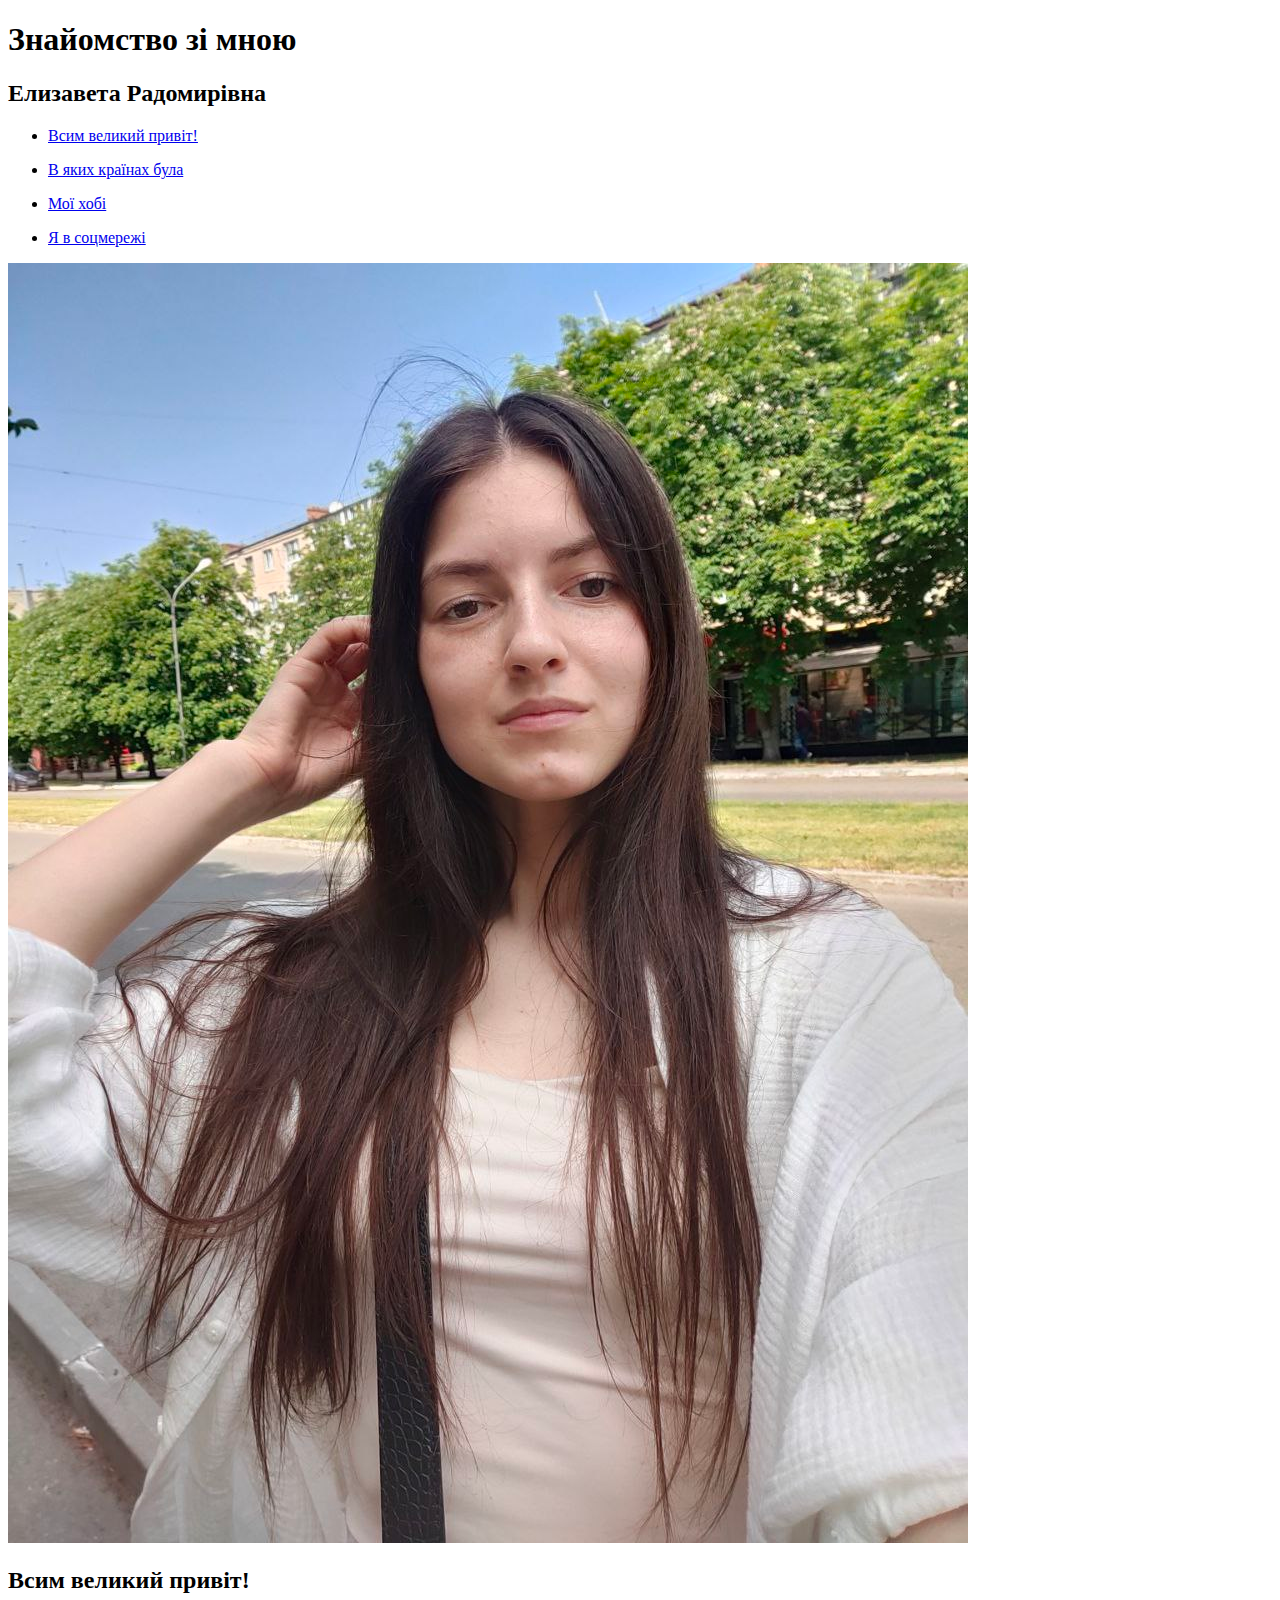
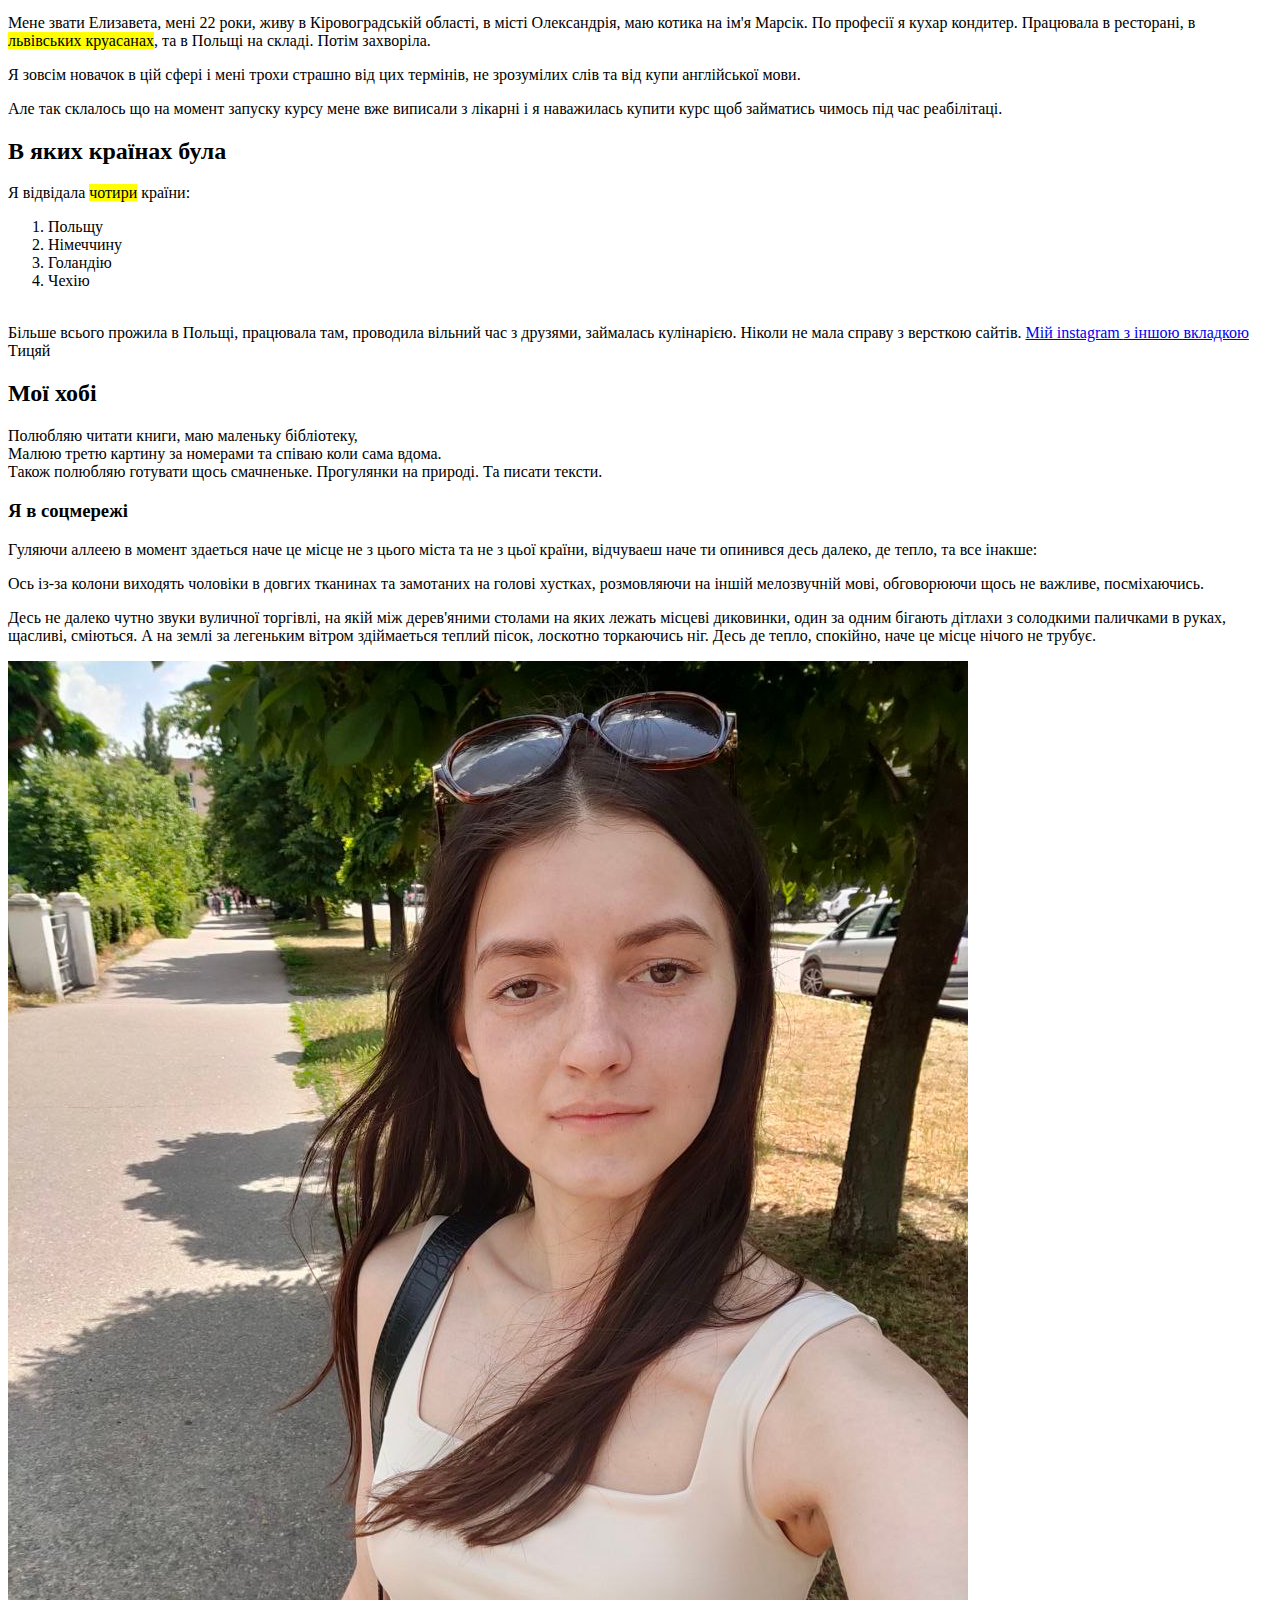
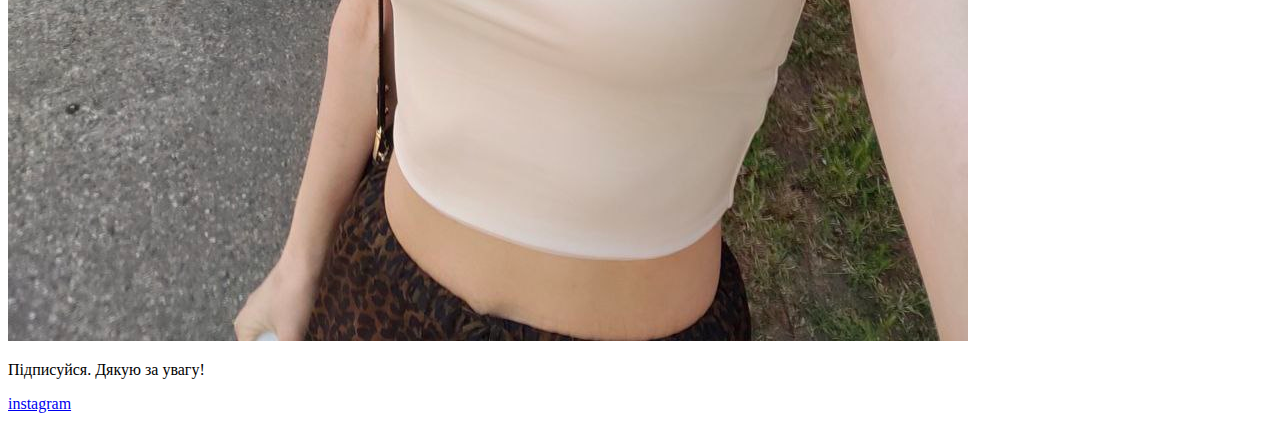
<file: lesson_02/index.html>
<!DOCTYPE html>
<html lang="uk">

<head>
	<meta charset="UTF-8">
	<meta name="viewport" content="width=device-width, initial-scale=1.0">
	<title>Lesson_02</title>
</head>

<body>
	<!--  -->
	<!-- body - це В'юпорт -->
	<!-- привіт 
	 код -->
	<header>
		<h1>Знайомство зі мною</h1>
		<h2>Елизавета Радомирівна</h2>

		<ul>
			<li>
				<a href="#section-1">Всим великий привіт!</a>
			</li>
		</ul>
		<ul>

			<li>
				<a href="#section-2">В яких країнах була</a>
			</li>
		</ul>

		<ul>
			<li>
				<a href="#section-3">Мої хобі</a>
			</li>
		</ul>
		<ul>
			<li>
				<a href="#section-4">Я в соцмережі</a>
			</li>
		</ul>
		<!-- верхня часина сайту -->
		<!-- тут буде гіперпоселання -->
	</header>

	<main>

		<img src="img/5404811017818599956_121.jpg" alt="Дівчина Елизавета">
		<h2 id="section-1">Всим великий привіт!</h2>


		<p>Мене звати Елизавета, мені 22 роки, живу в Кіровоградській області, в місті Олександрія, маю котика на ім'я
			Марсік. По професії я кухар кондитер. Працювала в ресторані, в <mark>львівських круасанах</mark>, та в Польщі
			на складі.
			Потім захворіла.
		</p>

		<p> Я зовсім новачок в цій сфері i мені трохи страшно від цих термінів, не зрозумілих слів та від купи англійської
			мови.
		</p>
		<p>
			Але так склалось що на момент запуску курсу мене вже виписали з лікарні i я наважилась купити курс щоб
			займатись чимось під час реабілітаці.
		</p>

		<h2 id="section-2">В яких країнах була</h2>
		<p>Я відвідала <mark>чотири</mark> країни:
		<ol>
			<li>Польщу</li>
			<li>Німеччину</li>
			<li>Голандію</li>
			<li>Чехію</li>
		</ol>
		<br>Більше всього прожила в
		Польщі, працювала
		там,
		проводила вільний час з друзями, займалась кулінарією. Ніколи не мала справу з версткою сайтів.

		<a href="https://www.instagram.com/p/C5ZpDA8N24g/?igsh=Mm5vdzljZ3d2aTFr">Мій instagram
		</a>

		<a target="_blank" href="https://www.instagram.com/p/C5ZpDA8N24g/?igsh=Mm5vdzljZ3d2aTFr"> з іншою вкладкою</a>

		<div class="block">Тицяй</div>
		<p class="text"></p>
		<div class="block red"></div>

		<p id="some-unig-id">

		</p>
		<h2 id="section-3">Мої хобі</h2>
		<p>
			Полюбляю читати книги, маю маленьку бібліотеку,
			<br>Малюю третю картину за номерами та співаю коли сама вдома.
			<br> Також полюбляю готувати щось смачненьке. Прогулянки на природі. Та писати тексти.
		</p>
	</main>

	<footer>

		<h3 id="section-4">Я в соцмережі</h3>
		<p>
			Гуляючи аллеею в момент здаеться наче це місце не з цього міста та не з цьої країни, відчуваеш наче ти опинився
			десь
			далеко, де тепло, та все інакше:
		</p>
		<p>
			Ось із-за колони виходять чоловіки в довгих тканинах та замотаних на голові хустках, розмовляючи на іншій
			мелозвучній
			мові, обговорюючи щось не важливе, посміхаючись.
		</p>
		<p>
			Десь не далеко чутно звуки вуличної торгівлі, на якій між дерев'яними столами на яких лежать місцеві диковинки,
			один за
			одним бігають дітлахи з солодкими паличками в руках, щасливі, сміються. А на землі за легеньким вітром
			здіймаеться
			теплий пісок, лоскотно торкаючись ніг. Десь де тепло, спокійно, наче це місце нічого не трубує.
		</p>
		<img src="img/5404811017818599955_121.jpg" alt="привіт">
		<p>
			Підписуйся. Дякую за увагу!
		</p>
		<a target="_blank" href="https://www.instagram.com/p/C5ZpDA8N24g/?igsh=Mm5vdzljZ3d2aTFr"> instagram</a>

	</footer>
</body>

</html>
</file>
